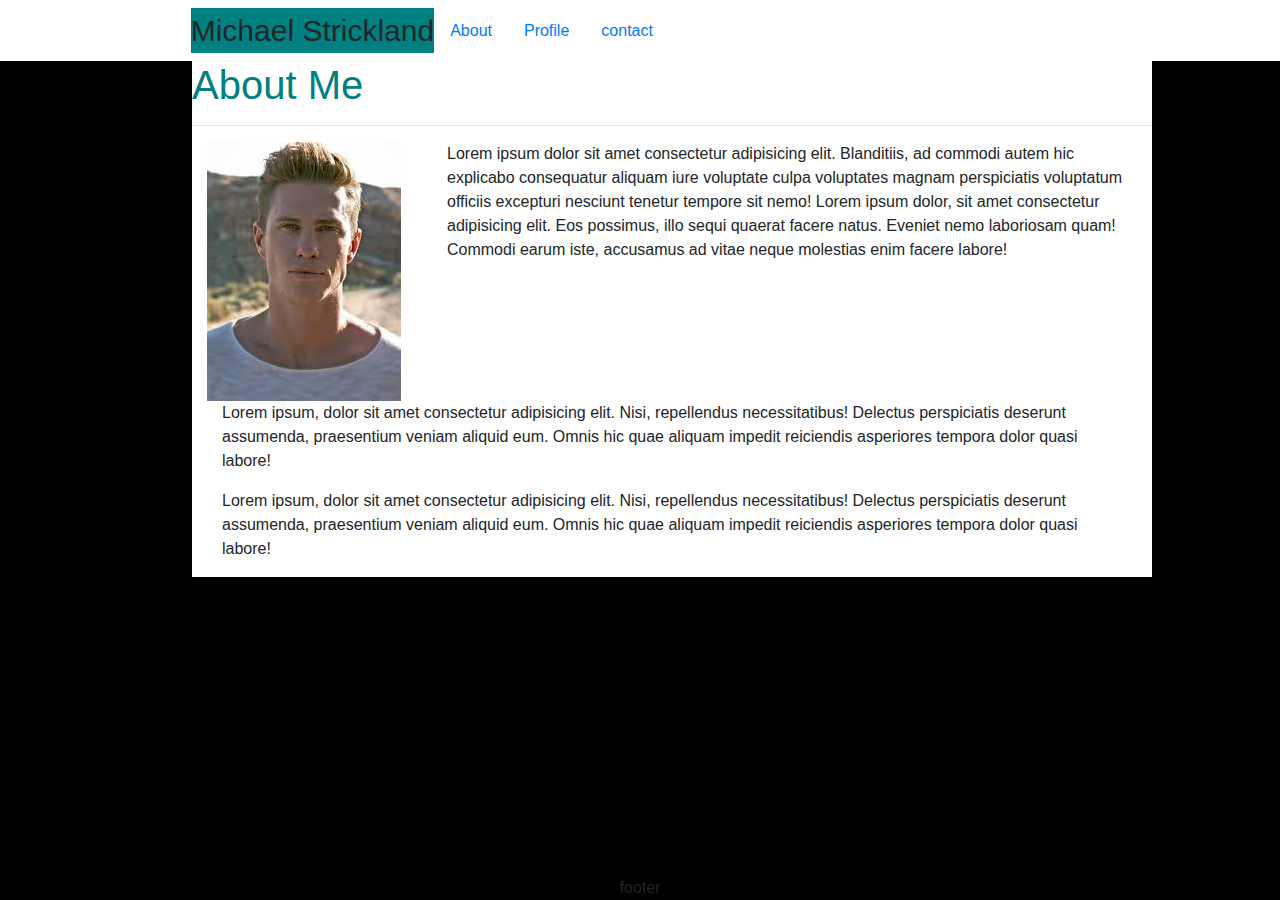
<file: index.html>
<!DOCTYPE html>
<html>
    <head lang="eng">
            <meta charset="UTF-8">
            <title>Bootstrap</title>
            <link rel="stylesheet" href="https://maxcdn.bootstrapcdn.com/bootstrap/4.0.0/css/bootstrap.min.css">
            <link href="style.css" rel="stylesheet" type="text/css">
            <meta name="viewport" content="width=device-width, initial-scale=1, shrink-to-fit=no">
    </head>

    <body>
            <nav class="navbar navbar-expand-md navbar-light">
                    <header> Michael Strickland </header>
                      <button class="navbar-toggler" type="button" data-toggle="collapse" data-target="#navbarSupportedContent" aria-controls="navbarSupportedContent" aria-expanded="false" aria-label="Toggle navigation">
                        <span class="navbar-toggler-icon"></span>
                      </button>
                    <style>
                    header{
                        background-color: teal;
                        font: bold;
                        font-size: 30px;
                        margin-left: 14%;
                        font-weight: 500;
                    }
                    </style>

                    
                  <div class="section"></div>
                    <div class="collapse navbar-collapse" id="navbarSupportedContent">
                      <ul class="nav justify-content-end">
                        <li class="nav-item active">
                          <a class="nav-link" href="index.html">About <span class="sr-only">(current)</span></a>
                        </li>
                        <li class="nav-item">
                          <a class="nav-link" href="portfolio.html">Profile</a>
                        <li class="nav-item"> 
                          <a class="nav-link" href="contact.html">contact</a>
                        </li>
                    </div>
                  </div>
                  <style>
                    .section{
                    justify-content: end;
                    background-color:blue;
                  }
                  </style>
                
                </nav>

                  

                  <!--header 1-->

        <div class="body1"> 
            <div id=container-1 class="container-1">
                <section class="section-1">
                    <h1>About Me</h1> 
                </section>
            </div>
            <div>
                <hr>
            </div>

            <!--start container 1-->
            <div class="container">
                    <div class="row">
                     
                      <div class="col-md-3">
                        <img src="[data-uri]" alt="headshot">
                        </div>
                      <div class="col-md-9"><p>Lorem ipsum dolor sit amet consectetur adipisicing elit. Blanditiis, ad commodi autem hic explicabo consequatur aliquam iure voluptate culpa voluptates magnam perspiciatis voluptatum officiis excepturi nesciunt tenetur tempore sit nemo! Lorem ipsum dolor, sit amet consectetur adipisicing elit. Eos possimus, illo sequi quaerat facere natus. Eveniet nemo laboriosam quam! Commodi earum iste, accusamus ad vitae neque molestias enim facere labore!</p>
                      </div>
                    </div>

                    <!--strat containter 2-->
                   <div class="container-2">
                       <div class="row2">
                           <div class="col-sm">
                               <p>
                                   Lorem ipsum, dolor sit amet consectetur adipisicing elit. Nisi, repellendus necessitatibus! Delectus perspiciatis deserunt assumenda, praesentium veniam aliquid eum. Omnis hic quae aliquam impedit reiciendis asperiores tempora dolor quasi labore!
                               </p>
                           </div>
                       </div>   
                    </div>

                    <!--start container 3-->
                       <div class="container-3">
                            <div class="row3">
                                <div class="col-sm">
                                    <p>
                                        Lorem ipsum, dolor sit amet consectetur adipisicing elit. Nisi, repellendus necessitatibus! Delectus perspiciatis deserunt assumenda, praesentium veniam aliquid eum. Omnis hic quae aliquam impedit reiciendis asperiores tempora dolor quasi labore!
                                    </p>
                                </div>   
                            </div> 
                      </div>
         </div>       
        <footer><div class="fixed-bottom">footer</div></footer>
        
    </body>




</html>
</file>
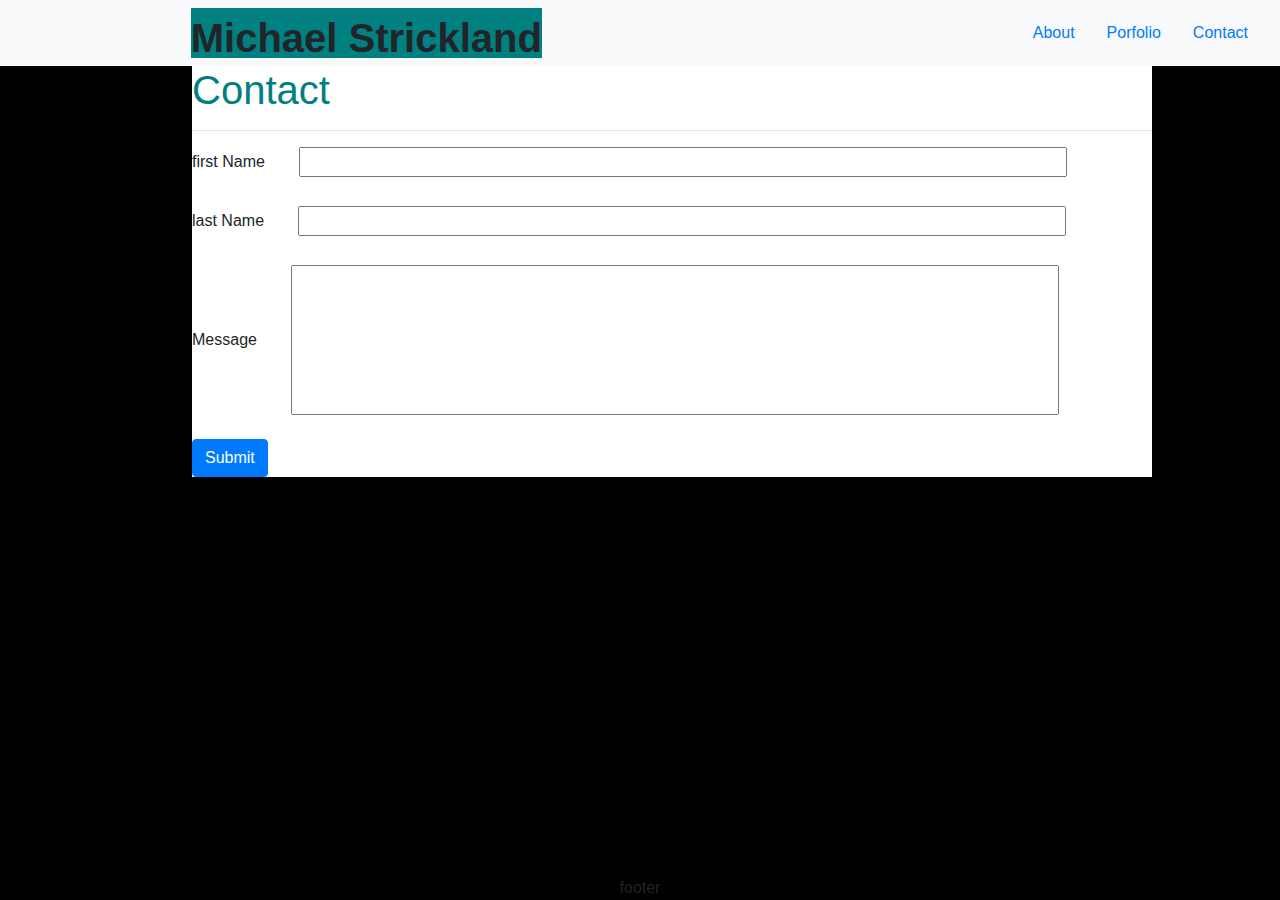
<file: contact.html>
<!DOCTYPE html>
<html>
    <head lang="eng">
            <meta charset="UTF-8">
            <title>Bootstrap</title>
            <link rel="stylesheet" href="https://maxcdn.bootstrapcdn.com/bootstrap/4.0.0/css/bootstrap.min.css">
            <link href="style.css" rel="stylesheet" type="text/css">
            <meta name="viewport" content="width=device-width, initial-scale=1, shrink-to-fit=no">
    </head>
    <body>
           <nav class="navbar navbar-light bg-light">
                    <span class="NAME"><strong>Michael Strickland</strong></span>
                    <ul class="nav justify-content-end">
                            <li class="nav-item">
                              <a class="nav-link active" href="index.html">About</a>
                            </li>
                            <li class="nav-item">
                              <a class="nav-link" href="portfolio.html">Porfolio</a>
                            </li>
                            <li class="nav-item">
                              <a class="nav-link" href="contact.html">Contact</a>
                            </li>
                            
                          </ul>
                
            </nav>
          <div class="body1"> 
           
            <div id=container-1 class="container-1">
                <section class="section-1">
                    <h1>Contact</h1> 
                </section>
            </div>
            <div>
                <hr>
            </div>
            <!--forms-->
            <div id="container2" class="container2">
            <form action="process.php" methods="POST">
                    <div>
                         <label>first Name</label>
                         <input type="text" name="firstName">
                    </div>
                    <br>
                    <div>
                         <label>last Name</label>
                         <input type="text" name="lastName">
                     <div>
                     <br>
                     <div>
                         <label>Message</label>
                         <input type="message" name="message">
                     </div>
                     <br>
                 </form>
                 <input class="btn btn-primary" type="submit" value="Submit">
                 </div>

          </div>       
                 <footer><div class="fixed-bottom">footer</div></footer>  
                
   </body>

</html>
</file>
<file: style.css>
body{
    background-color: black;
    
}

.NAME{
    background-color: teal;
    font-size: 40px;
    font-style: bold;
    height: 50px;
    margin-left: 14%;
}
.navbar{
    background-color: #ffffff;
    justify-content: space-between;
    border-color: #cccccc;

}

.body1{
    background-color: #ffffff;
    width: 960px;
    margin-left: 15%;
    margin-right: 15%;
    border-color: #dddddd;
    
    
}
.section-1{
    color: teal;
    font: #777777;


}
.container{
    
    align-content: center;
    font: #777777;
   

}

.container-2{
    align-content: center;
    font: #777777;

   
}
footer{
    float: fixed;
    background-color: #666666;
    font: white;
    text-align: center;
}

input[type=text]{
    width: 80%;
    margin-left: 30px;
    margin-right: 30px;
}


input[type=message]{
    width: 80%;
    height: 150px;
    padding: 30px;
    margin-left: 30px;
    margin-right: 30px;
}
</file>
